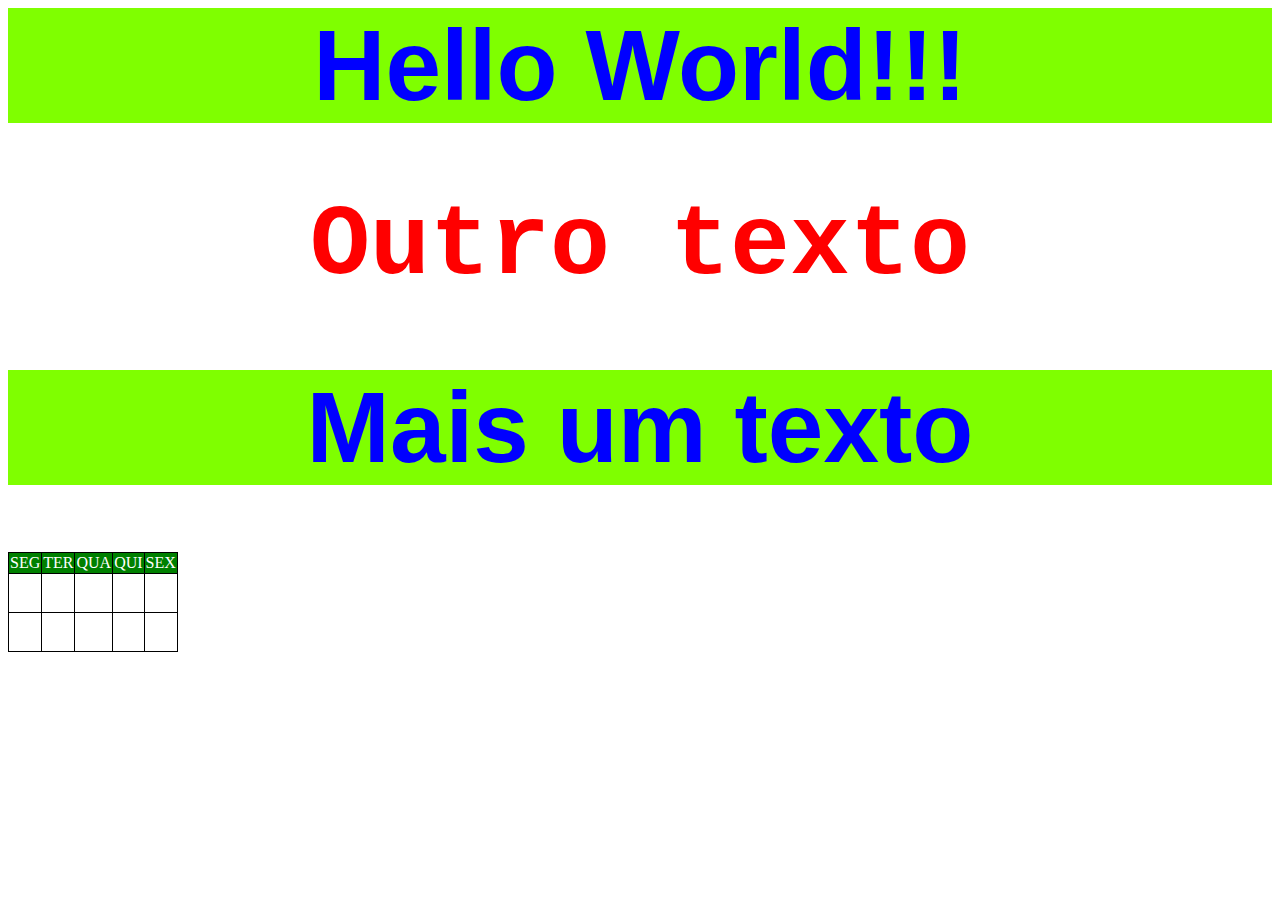
<file: 1_Bimestre/exemploCSS/index.html>
<html>
    <head>
        <title>Exemplo CSS</title>
        <link href="estilos.css" 
            rel="stylesheet"
            type="text/css">
    </head>
    <body>
        <h1>Hello World!!!</h1>
        <h1 class="titulo">Outro texto</h1>
        <h1>Mais um texto</h1>

        <table>
            <tr class="tituloTabela">
                <td>SEG</td>
                <td>TER</td>
                <td>QUA</td>
                <td>QUI</td>
                <td>SEX</td>
            </tr>
            <tr>
                <td><br><br></td>
                <td><br><br></td>
                <td><br><br></td>
                <td><br><br></td>
                <td><br><br></td>
            </tr>
            <tr>
                <td><br><br></td>
                <td><br><br></td>
                <td><br><br></td>
                <td><br><br></td>
                <td><br><br></td>
            </tr>
        </table>


    </body>    
</html>
</file>
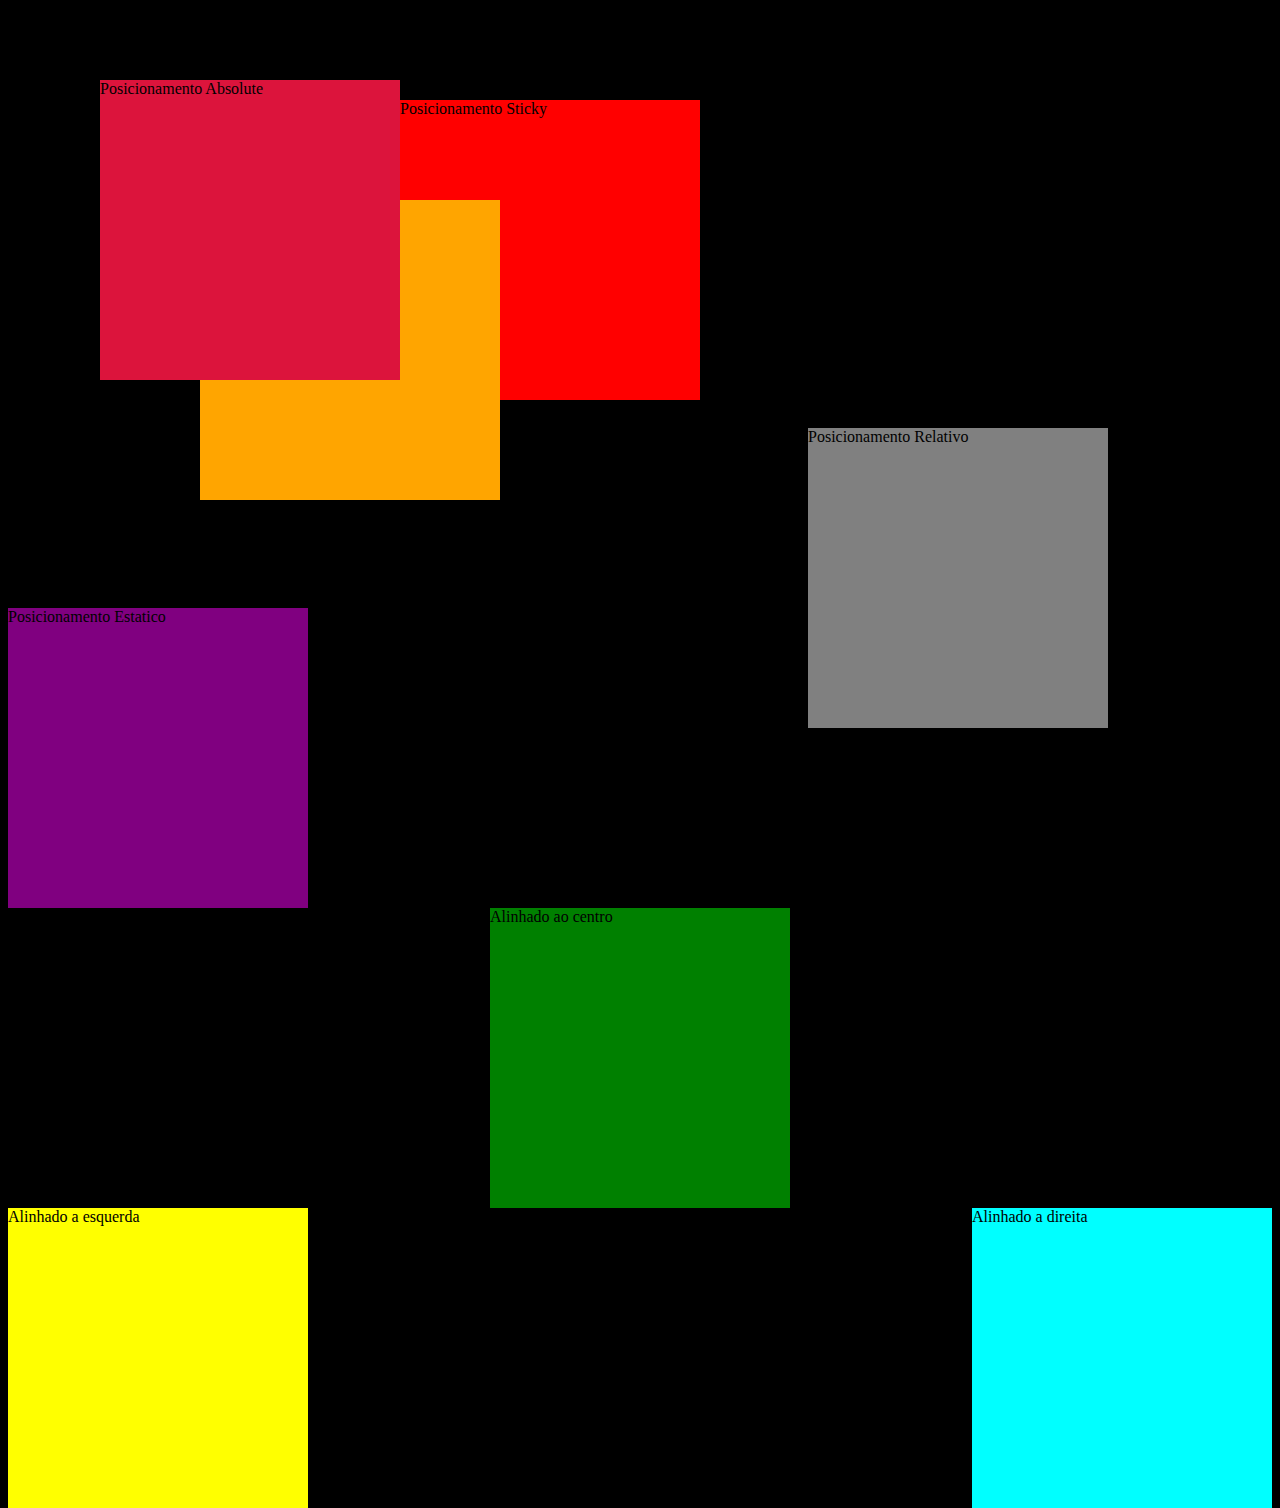
<file: 1_Bimestre/exemploDIV/index.html>
<html>
    <head>
        <title>Exemplo DIV</title>
        <link href="estilos.css" 
            rel="stylesheet" type="text/css">
    </head>
    <body>
        <div class="divSticky">
            Posicionamento Sticky
        </div>
        <div class="divRelative">
            Posicionamento Relativo
        </div>
        <div class="divFixed">
            Posicionamento Fixado
        </div>
        <div class="divStatic">
            Posicionamento Estatico
        </div>
        <div class="divAbsolute">
            Posicionamento Absolute
        </div>
        <div class="divAlignCenter">
            Alinhado ao centro
        </div>
        <div class="divAlignLeft">
            Alinhado a esquerda
        </div>
        <div class="divAlignRight">
            Alinhado a direita
        </div>
    </body>
</html>
</file>
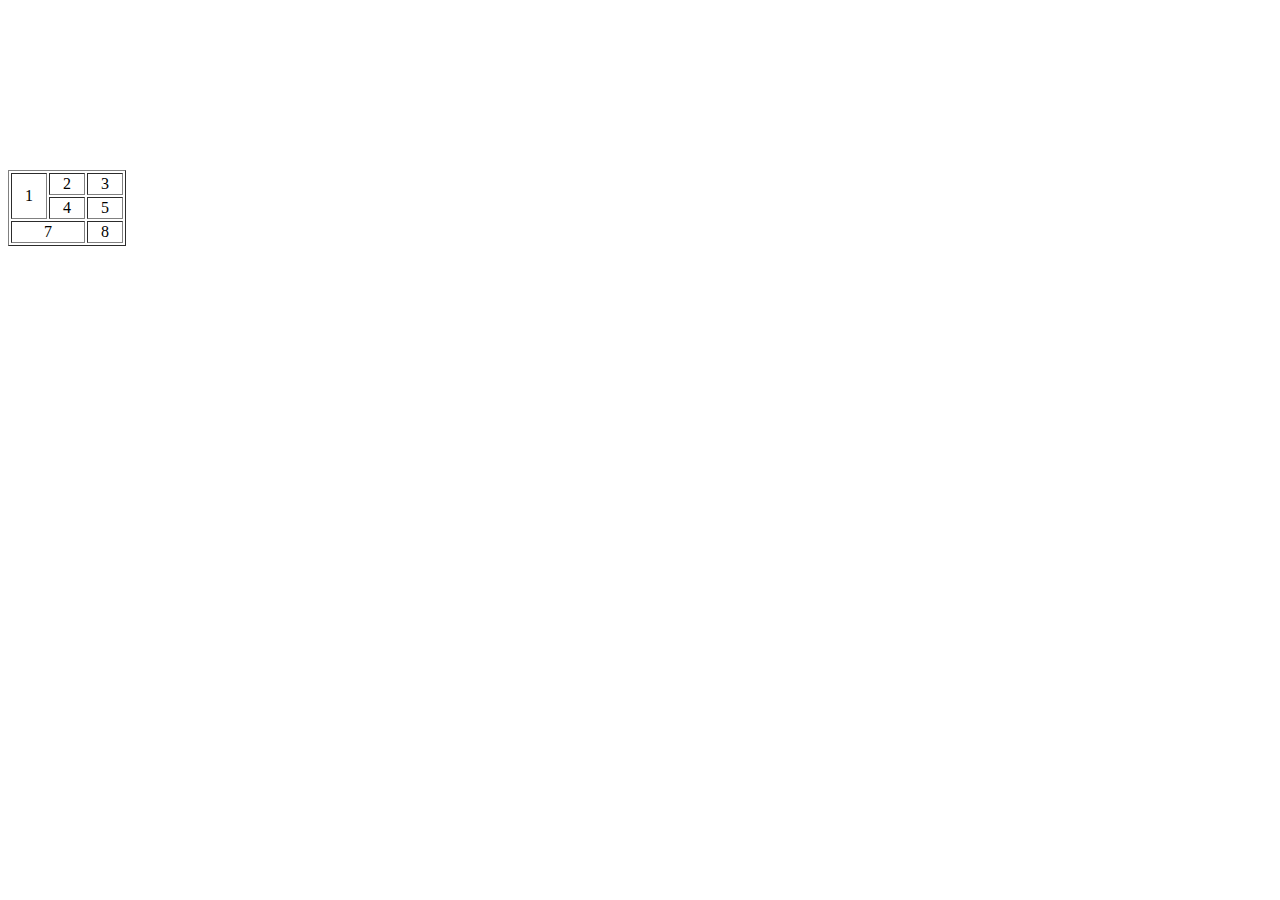
<file: 1_Bimestre/exemploTable/index.html>
<html>
    <head>
        <title>Exemplo com Tabela</title>
    </head>
    <body>
        <br><br><br><br><br><br><br><br><br>
        
        <table border="1">
            <tr>
                <td rowspan="2">&nbsp;&nbsp; 1 &nbsp;&nbsp;</td>
                <td>&nbsp;&nbsp; 2 &nbsp;&nbsp;</td>
                <td>&nbsp;&nbsp; 3 &nbsp;&nbsp;</td>
            </tr>
            <tr align="center">
                <td>4</td>
                <td>5</td>
            </tr>
            <tr align="center">
                <td colspan="2">7</td>
                <td>8</td>
            </tr>
            
        </table>


    </body>
</html>
</file>
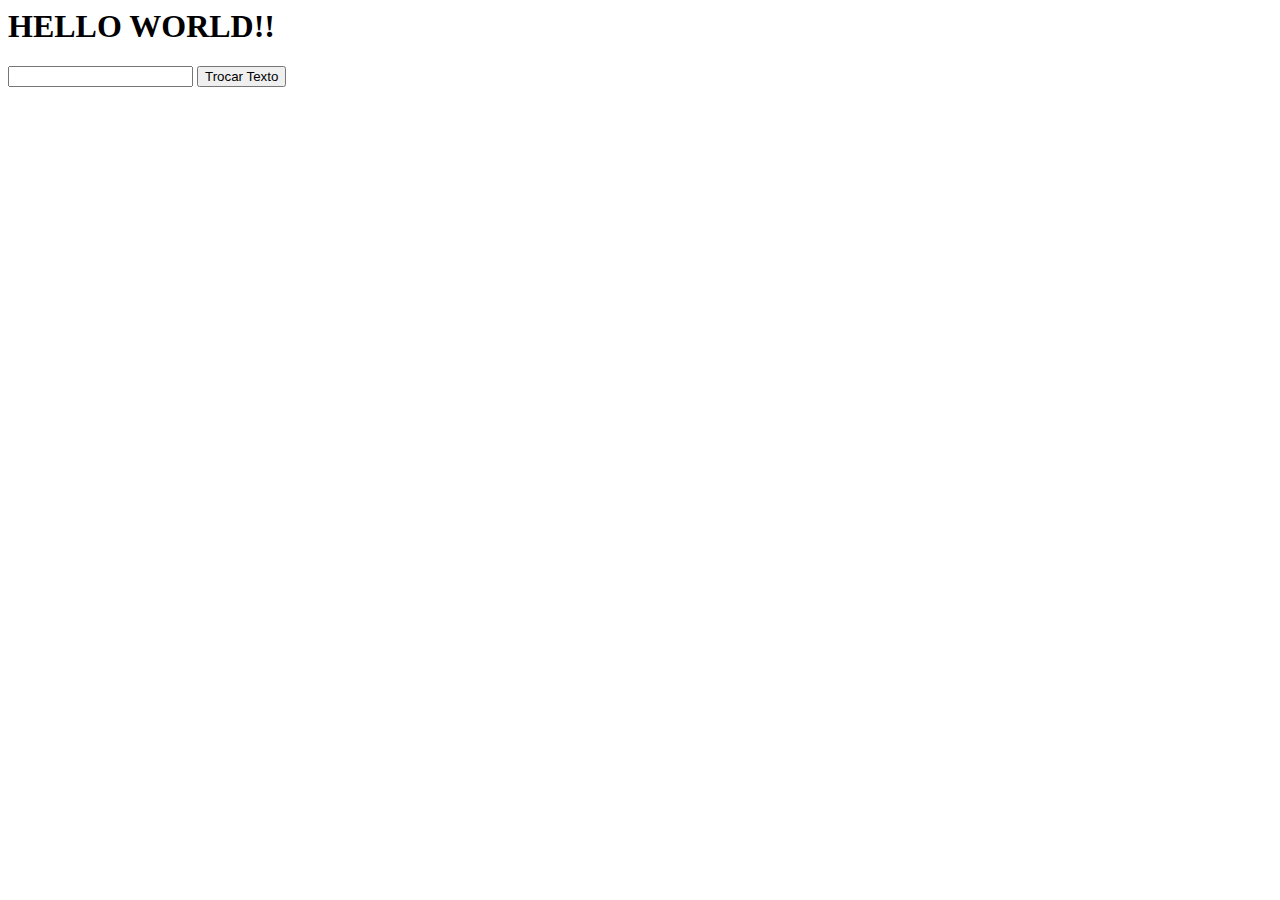
<file: 2_Bimestre/exemploJavaScript/index.html>
<html>
    <head>
        <title>Exemplo Java Script</title>
    </head>
    <body>
        <h1 id="titulo">HELLO WORLD!!</h1>
        <input id="campoTexto" type="text">
        <button id="btTrocarTexto">Trocar Texto</button>
    </body> 
    <script src="script.js"></script>   
</html>
</file>
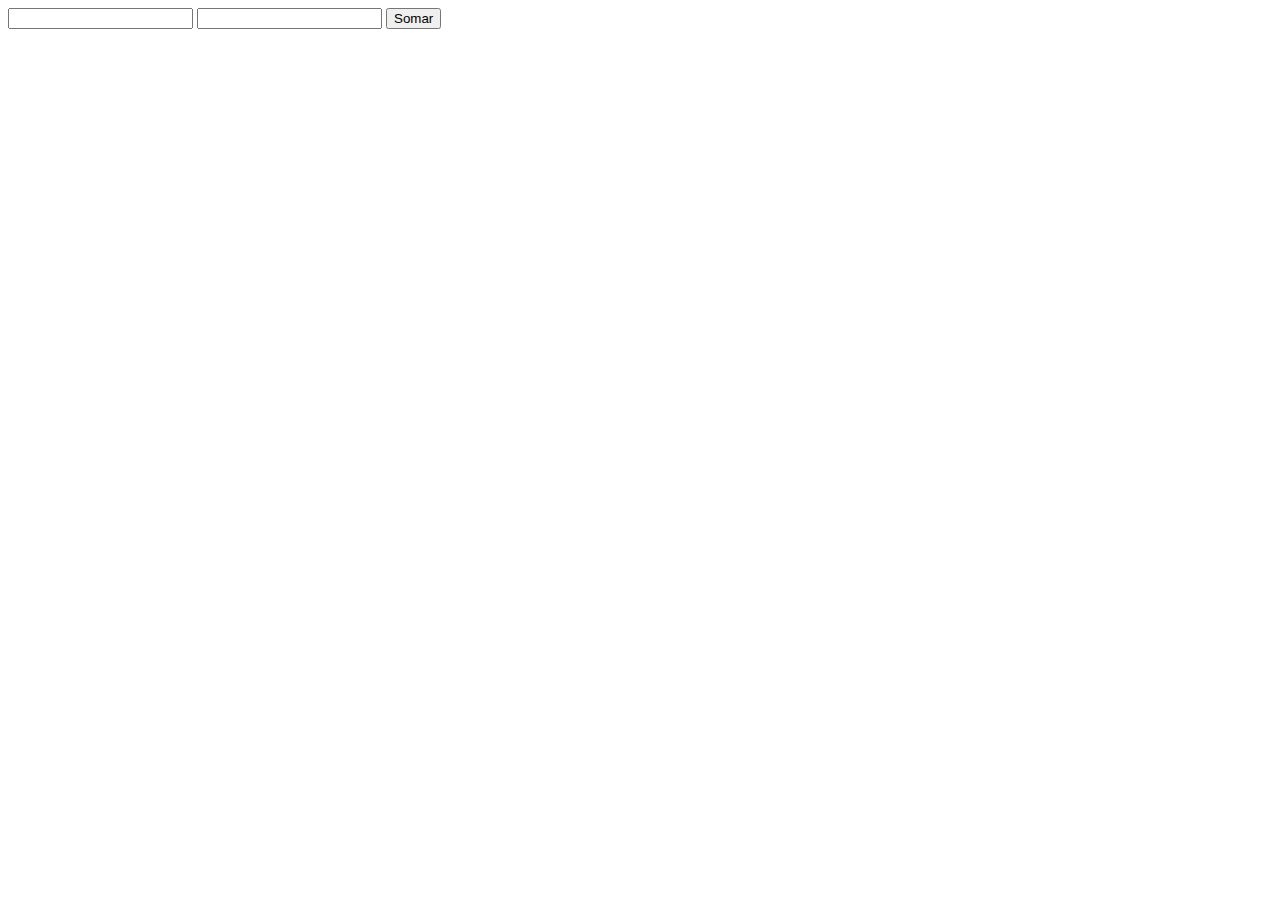
<file: 2_Bimestre/Exercicio01_/index.html>
<html>
    <head>
        <title>Exercicio 01</title>
    </head>
    <body>
        <input id="ipValor1" type="number">
        <input id="ipValor2" type="number">
        <button id="btSomar">Somar</button>
        <h3 id="h3Resultado">
    </body>
    <script src="script.js"></script>
</html>
</file>
<file: 1_Bimestre/exemploCSS/estilos.css>
h1{
    color:blue;
    font-family: Arial, Helvetica, sans-serif;
    font-size: 100px;
    background-color: chartreuse;
    text-align: center;
}

.titulo{
   color: red;
   background-color: #FFF;
   font-family: 'Courier New', Courier, monospace;

}

td{
   border: 1px solid black; 
}

table{
    border-collapse: collapse;
}

.tituloTabela{
    background-color: green;
    color: white;
}
</file>
<file: 1_Bimestre/exemploDIV/estilos.css>
body{
    background-color: black;
}

div{
    width: 300px;
    height: 300px;
}

.divSticky{
    background-color: red;
    position: sticky;
    top: 100px;
    left: 400px;
}

.divRelative{
    background-color: gray;
    position: relative;
    top: 120px;
    left: 800px;
}

.divFixed{
    background-color: orange;
    position: fixed;
    top: 200px;
    left: 200px;
}

.divStatic{
    background-color: purple;
    position: static;
    top: 300px;
    left: 300px;
}

.divAbsolute{
    background-color: crimson;
    position: absolute;
    top: 80px;
    left: 100px;
}

.divAlignCenter{
    background-color: green;
    margin: 0 auto;
}

.divAlignLeft{
    background-color: yellow;
    float: left;
}

.divAlignRight{
    background-color: aqua;
    float: right;
}
</file>
